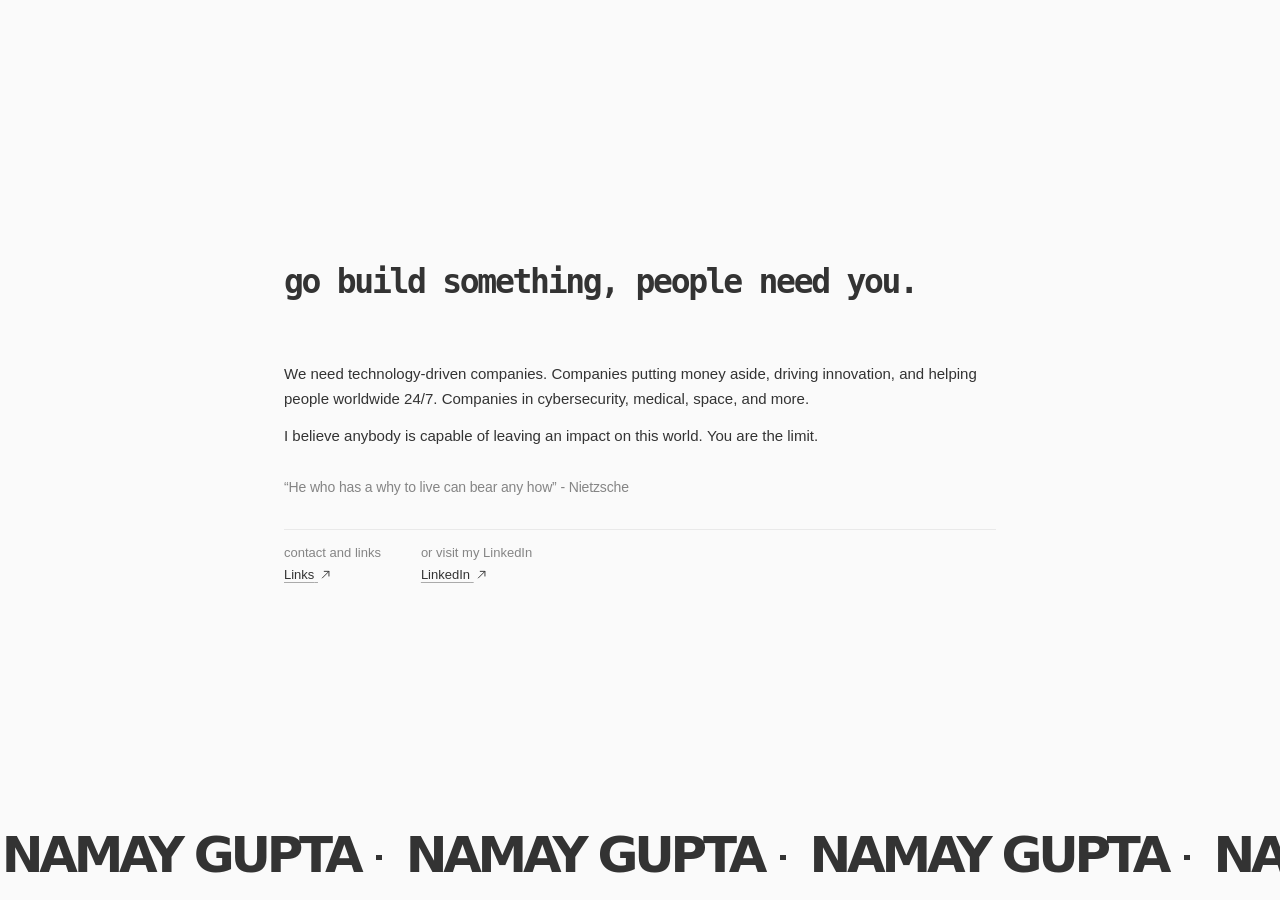
<file: index.html>
<!doctype html><html lang="en"><head><meta charset="utf-8"><meta name="viewport" content="width=device-width, initial-scale=1, viewport-fit=cover"><meta name="theme-color" content="#fafafa"><meta name="description" content="Namay Gupta. Building technology that makes a difference."><meta name="author" content="Namay Gupta"><meta property="og:type" content="website"><meta property="og:title" content="Namay Gupta"><meta property="og:description" content="Software engineering, web development, and business management systems."><meta property="og:url" content="https://namaygupta.com"><title>Namay Gupta</title><link rel="icon" href="data:image/svg+xml,%3Csvg xmlns='http://www.w3.org/2000/svg' viewBox='0 0 64 64'%3E%3Crect width='64' height='64' fill='%23000'/%3E%3C/svg%3E"><link rel="preconnect" href="https://fonts.googleapis.com/"><link rel="preconnect" href="https://fonts.gstatic.com/" crossorigin><link href="https://fonts.googleapis.com/css2?family=Archivo+Black&family=Barlow+Condensed:wght@700;800&family=Bebas+Neue&family=Fraunces:ital,wght@0,700;1,700;1,900&family=Google+Sans+Flex:opsz,wght@8..144,100..1000&family=Instrument+Serif:ital@0;1&family=JetBrains+Mono:wght@700&family=Space+Grotesk:wght@700&family=Syne:wght@700;800&family=Unbounded:wght@700;800&display=swap" rel="stylesheet"><link href="https://fonts.googleapis.com/css2?family=Noto+Naskh+Arabic:wght@600;700&family=Noto+Sans+Arabic:wght@600;700&family=Noto+Sans+Bengali:wght@600;700&family=Noto+Sans+Devanagari:wght@600;700&family=Noto+Sans+JP:wght@600;700&family=Noto+Sans+SC:wght@600;700&family=Noto+Serif+Bengali:wght@600;700&family=Noto+Serif+Devanagari:wght@600;700&family=Noto+Serif+JP:wght@600;700&family=Noto+Serif+SC:wght@600;700&display=swap" rel="stylesheet"><script>(()=>{const reducedMotion=matchMedia('(prefers-reduced-motion: reduce)').matches;const desktopPointer=matchMedia('(hover: hover) and (pointer: fine)').matches;document.documentElement.dataset.intro=reducedMotion?'none':desktopPointer?'zoom':'mobile';if(!reducedMotion&&'animate'in Element.prototype){document.documentElement.classList.add('js-reveal');setTimeout(()=>{if(!document.documentElement.classList.contains('intro-complete')){document.documentElement.classList.remove('js-reveal');document.querySelectorAll('.intro-reveal,.mobile-preloader').forEach(el=>el.hidden=true);const page=document.getElementById('page-content');if(page)page.inert=false;}},8000);}})();</script><script data-goatcounter="https://namaygupta.goatcounter.com/count" async src="https://gc.zgo.at/count.js"></script><style>:root{color-scheme:light;--background:#fafafa;--foreground:#333;--muted:#858585;--border:#e9e9e9;--content-width:760px;font-synthesis:none}*,*::before,*::after{box-sizing:border-box}html,body{margin:0;min-width:0;width:100%}html{background:var(--background);overflow-x:clip}body{min-height:100vh;min-height:100dvh;color:var(--foreground);background:var(--background);font:430 15px/1.7 'Google Sans Flex',Arial,sans-serif;font-optical-sizing:auto;-webkit-font-smoothing:antialiased;text-rendering:optimizeLegibility;overflow-x:clip}::selection{color:#fff;background:#111}[hidden]{display:none!important}.sr-only{position:absolute;width:1px;height:1px;padding:0;margin:-1px;overflow:hidden;clip:rect(0,0,0,0);white-space:nowrap;border:0}.page-content{display:flex;flex-direction:column;min-height:100vh;min-height:100dvh}main{display:flex;flex:1 1 auto;flex-direction:column;justify-content:center;width:min(100%,var(--content-width));margin:0 auto;padding:clamp(16px,3.5vh,44px) 24px}.intro{position:relative;display:grid;align-items:center;flex:0 0 auto;min-width:0;min-height:clamp(118px,19vh,164px);margin:0 0 12px;overflow:visible}.headline-layer{display:block;min-width:0;overflow:visible}.headline-text{position:relative;display:block;width:100%;padding:.18em 0 .23em;font-family:var(--phrase-font,'Space Grotesk',Arial,sans-serif);font-weight:var(--phrase-weight,700);font-style:var(--phrase-style,normal);font-size:calc(clamp(1.9rem,4.2vw,3rem)*var(--phrase-scale,1));line-height:1.28;letter-spacing:var(--phrase-tracking,-.025em);text-wrap:wrap;overflow-wrap:anywhere;overflow:visible}.headline-text[dir='rtl']{letter-spacing:normal;line-height:1.55;text-align:start}.headline-text:lang(hi),.headline-text:lang(bn){line-height:1.5}.headline-text:lang(zh),.headline-text:lang(ja){line-height:1.45}main p{margin:0 0 11px}main .quote{margin:17px 0 0;color:var(--muted);font-size:14px;font-weight:400;letter-spacing:-.01em}.js-reveal [data-reveal]:not(.reveal-ready),.js-reveal .headline-text:not(.reveal-ready){opacity:0}.gradient-mask{-webkit-mask-image:linear-gradient(45deg,#000 0%,#000 15%,transparent 30%);mask-image:linear-gradient(45deg,#000 0%,#000 15%,transparent 30%);-webkit-mask-size:800% 100%;mask-size:800% 100%;-webkit-mask-position:40% 0px;mask-position:40% 0px;-webkit-mask-repeat:no-repeat;mask-repeat:no-repeat;-webkit-mask-clip:border-box;mask-clip:border-box;-webkit-mask-origin:border-box;mask-origin:border-box}.word{display:inline-block;max-width:100%;vertical-align:baseline;overflow-wrap:anywhere}.content-stack{display:contents}.site-footer{flex:0 0 auto;width:100%}.footer-links{flex-shrink:0;display:flex;flex-wrap:wrap;align-items:flex-start;column-gap:40px;row-gap:10px;width:min(calc(100% - 48px),calc(var(--content-width) - 48px));margin:0 auto;padding:13px 0 16px;border-top:1px solid var(--border)}.footer-link{display:flex;flex-direction:column;align-items:flex-start;gap:2px;font-size:13px;line-height:1.55}.footer-label{color:var(--muted)}a{color:inherit;text-decoration:underline;text-decoration-color:#aaa;text-underline-offset:3px;transition:text-decoration-color 180ms ease}a:hover{text-decoration-color:currentColor}a:focus-visible,.marquee-window:focus-visible{outline:2px solid var(--foreground);outline-offset:4px;border-radius:2px}.footer-link a .word{text-decoration:underline;text-decoration-color:#aaa;text-underline-offset:3px;transition:text-decoration-color 180ms ease}.footer-link a:hover .word{text-decoration-color:currentColor}.link-arrow{display:inline-flex;width:.87em;height:.87em;margin-left:2px;vertical-align:-.08em;transition:transform 200ms cubic-bezier(.2,.8,.2,1)}.link-arrow svg{display:block;width:100%;height:100%}a:hover .link-arrow{transform:translate(2px,-2px)}.marquee-window{width:100%;padding:12px 0 16px;overflow:hidden;outline-offset:-3px;touch-action:pan-y}.marquee-track{display:flex;width:max-content;will-change:transform}.marquee-group{display:flex;align-items:center;flex:0 0 auto;gap:clamp(18px,2.4vw,38.4px);padding-right:clamp(18px,2.4vw,38.4px)}.marquee-item{display:flex;align-items:center;flex:0 0 auto;gap:clamp(13.2px,1.8vw,25.2px)}.marquee-name{position:relative;display:inline-block;padding:.08em .035em .14em;color:var(--foreground);font:800 clamp(1.65rem,6.6vw,7.8rem)/1 system-ui,-apple-system,BlinkMacSystemFont,sans-serif;letter-spacing:-.085em;white-space:nowrap;--ripple-x:50%;--ripple-y:50%;--ripple-radius:0px;user-select:none;-webkit-user-select:none;-webkit-tap-highlight-color:transparent}.marquee-name::after{content:attr(data-text);position:absolute;inset:0;padding:inherit;color:var(--background);-webkit-text-stroke:.018em var(--foreground);paint-order:stroke fill;white-space:nowrap;pointer-events:none;clip-path:circle(var(--ripple-radius) at var(--ripple-x) var(--ripple-y));transition:clip-path 530ms cubic-bezier(.2,.8,.2,1)}.marquee-square{flex:0 0 auto;width:clamp(5.4px,.6vw,9px);aspect-ratio:1;background:var(--foreground)}.intro-reveal,.mobile-preloader{position:fixed;inset:0;z-index:1000;display:none}html[data-intro='zoom'] .intro-reveal:not([hidden]){display:block}.intro-svg{display:block;width:100%;height:100%}.intro-fill{fill:#171717}.intro-group{transform-origin:0 0;will-change:transform}.intro-group.is-zooming{transition:transform 1200ms cubic-bezier(.65,0,.35,1)}html[data-intro='mobile'] .mobile-preloader:not([hidden]){display:grid}.mobile-preloader{place-items:center;overflow:hidden;background:#050505;transition:transform 460ms cubic-bezier(.77,0,.175,1)}.mobile-preloader.is-exiting{transform:translateY(-101%)}.loader-text{color:#fff;font:700 clamp(1.35rem,7vw,2.5rem)/1.2 'JetBrains Mono',ui-monospace,monospace;letter-spacing:-.03em;white-space:nowrap;animation:mobile-text 1s cubic-bezier(.2,.75,.2,1) both}@keyframes mobile-text{0%{opacity:0;letter-spacing:-.15em;transform:scale(.95);filter:blur(7px)}30%,65%{opacity:1;letter-spacing:.18em;transform:scale(1);filter:blur(0)}100%{opacity:0;letter-spacing:.42em;transform:scale(1.045);filter:blur(4px)}}.page-content.is-navigating{pointer-events:none}.page-content.navigation-complete{opacity:0}.custom-cursor{position:fixed;top:0;left:0;z-index:1001;width:10px;height:10px;border:1px solid var(--foreground);border-radius:50%;background:var(--foreground);pointer-events:none;opacity:0;transform:translate3d(-100px,-100px,0) translate(-50%,-50%);transition:width 200ms ease,height 200ms ease,background-color 200ms ease,opacity 150ms ease}.custom-cursor.is-visible{opacity:1}.custom-cursor.is-hovering{width:34px;height:34px;background-color:transparent}@media(pointer:fine) and (hover:hover) and (prefers-reduced-motion:no-preference){body.custom-cursor-enabled,body.custom-cursor-enabled a,body.custom-cursor-enabled .marquee-name{cursor:none}}@media(max-width:600px){main{padding:20px 24px}.intro{min-height:clamp(105px,18vh,145px)}.headline-text{font-size:calc(clamp(1.65rem,7.1vw,2.35rem)*var(--phrase-scale,1))}.footer-links{column-gap:26px}.marquee-name{font-size:clamp(1.65rem,6.6vw,2.4rem);letter-spacing:-.075em}.marquee-window{padding:10px 0 14px}}@media(max-height:620px){main{padding-top:10px;padding-bottom:10px}.intro{min-height:82px;margin-bottom:5px}.headline-text{font-size:calc(clamp(1.55rem,3.6vw,2.4rem)*var(--phrase-scale,1))}main p{margin-bottom:7px;line-height:1.45}main .quote{margin-top:8px;font-size:13px}.footer-links{padding-top:9px;padding-bottom:10px}.marquee-window{padding-top:7px;padding-bottom:9px}.marquee-name{font-size:clamp(1.56rem,4.8vw,3.6rem)}}@media(max-height:480px){body{font-size:13px}main{padding-top:8px;padding-bottom:8px}.intro{min-height:66px;margin-bottom:2px}.headline-text{font-size:calc(clamp(1.35rem,3.3vw,2rem)*var(--phrase-scale,1))}main p{margin-bottom:5px;line-height:1.32}main .quote{margin-top:5px;font-size:12px}.footer-links{padding-top:6px;padding-bottom:7px}.footer-link{gap:0;font-size:12px}.marquee-name{font-size:clamp(1.44rem,3.9vw,2.4rem)}.marquee-window{padding-top:5px;padding-bottom:6px}}@media(min-width:900px) and (hover:hover) and (pointer:fine){.intro{height:clamp(108px,16vh,132px);min-height:0}.headline-layer{position:absolute;inset:0;display:flex;align-items:center;min-height:0}.headline-text{font-size:calc(clamp(1.7rem,3.5vw,2.55rem)*var(--phrase-scale,1))}.marquee-name{font-size:clamp(1.5rem,3.9vw,4.5rem)}.marquee-window{padding:9px 0 12px}.content-stack{display:flex;flex:1 0 auto;flex-direction:column;justify-content:center;padding:clamp(16px,3.5vh,44px) 0}.content-stack main{flex:0 0 auto;padding-top:0;padding-bottom:0}.footer-links{margin-top:clamp(22px,3.2vh,32px);margin-bottom:0;flex:0 0 auto}.marquee-group{gap:clamp(15px,1.7vw,27px);padding-right:clamp(15px,1.7vw,27px)}.marquee-item{gap:clamp(10px,1.2vw,18px)}.marquee-square{width:clamp(4px,.45vw,7px)}}@media(min-width:900px) and (hover:hover) and (pointer:fine) and (max-height:620px){.intro{height:96px}.headline-text{font-size:calc(clamp(1.4rem,3vw,2.05rem)*var(--phrase-scale,1))}.marquee-name{font-size:clamp(1.5rem,3.4vw,3.25rem)}.marquee-window{padding:6px 0 8px}.content-stack{padding:10px 0}.footer-links{margin-top:20px}}@media(min-width:900px) and (hover:hover) and (pointer:fine) and (max-height:480px){.intro{height:76px}.headline-text{font-size:calc(clamp(1.25rem,2.7vw,1.8rem)*var(--phrase-scale,1))}.marquee-name{font-size:clamp(1.35rem,2.9vw,2.3rem)}.marquee-window{padding:4px 0 6px}.content-stack{padding:8px 0}.footer-links{margin-top:12px}}@media(prefers-reduced-motion:reduce){*,*::before,*::after{scroll-behavior:auto!important}.js-reveal [data-reveal],.js-reveal .headline-text,.word{opacity:1!important;filter:none!important}.gradient-mask{-webkit-mask-image:none!important;mask-image:none!important}.marquee-track{transform:none!important;will-change:auto}.marquee-group+.marquee-group,.marquee-name::after{display:none}.intro-reveal,.mobile-preloader,.custom-cursor{display:none!important}.page-content{opacity:1!important;transform:none!important;transition:none!important}.link-arrow,a{transition:none}}</style><noscript><style>.intro-reveal,.mobile-preloader{display:none!important}</style></noscript></head><body><div class="intro-reveal" id="intro-reveal" aria-hidden="true"><svg class="intro-svg" id="intro-svg" viewBox="0 0 1000 1000" preserveAspectRatio="xMidYMid meet" xmlns="http://www.w3.org/2000/svg" focusable="false" aria-hidden="true"><defs><mask id="intro-mask" maskUnits="userSpaceOnUse" maskContentUnits="userSpaceOnUse" x="-20000" y="-20000" width="40000" height="40000"><rect x="-20000" y="-20000" width="40000" height="40000" fill="#fff"/><text id="intro-text" x="500" y="500" text-anchor="middle" dominant-baseline="central" fill="#000" font-family="Bebas Neue, Arial Narrow, sans-serif" font-size="200" font-weight="800" textLength="900" lengthAdjust="spacingAndGlyphs">NAMA<tspan id="target-y">Y</tspan> GUPTA</text></mask></defs><g class="intro-group" id="intro-group"><rect class="intro-fill" x="-20000" y="-20000" width="40000" height="40000" mask="url(#intro-mask)"/></g></svg></div><div class="mobile-preloader" id="mobile-preloader" aria-hidden="true"><span class="loader-text">NAMAY GUPTA</span></div><div class="page-content" id="page-content"><div class="content-stack"><main><h1 class="intro" id="headline-stage"><span class="sr-only">go build something, people need you.</span><span class="headline-layer" aria-hidden="true"><span class="headline-text" lang="en" dir="ltr">go build something, people need you.</span></span></h1><p data-reveal>We need technology-driven companies. Companies putting money aside, driving innovation, and helping people worldwide 24/7. Companies in cybersecurity, medical, space, and more.</p><p data-reveal>I believe anybody is capable of leaving an impact on this world. You are the limit.</p><p class="quote" data-reveal>“He who has a why to live can bear any how” - Nietzsche</p></main><nav class="footer-links" aria-label="Social links"><div class="footer-link"><span class="footer-label" data-reveal>contact and links</span><a data-reveal href="https://namaygupta.com/links" aria-label="Visit my contact and links page"> Links <span class="link-arrow" aria-hidden="true"><svg viewBox="0 0 24 24" fill="none" stroke="currentColor" stroke-width="2" stroke-linecap="round" stroke-linejoin="round" focusable="false"><path d="M5 19 19 5M9 5h10v10"/></svg></span></a></div><div class="footer-link"><span class="footer-label" data-reveal>or visit my LinkedIn</span><a data-reveal href="https://www.linkedin.com/in/namaygupta/" aria-label="Visit Namay Gupta's LinkedIn profile"> LinkedIn <span class="link-arrow" aria-hidden="true"><svg viewBox="0 0 24 24" fill="none" stroke="currentColor" stroke-width="2" stroke-linecap="round" stroke-linejoin="round" focusable="false"><path d="M5 19 19 5M9 5h10v10"/></svg></span></a></div></nav></div><footer class="site-footer"><section class="marquee-section" aria-label="Namay Gupta"><div class="marquee-window" tabindex="0" aria-label="Scrolling name. Hover or focus with the keyboard to pause; tap a name to animate it."><div class="marquee-track" id="marquee-track" aria-hidden="true"><div class="marquee-group" id="marquee-original"><div class="marquee-item"><span class="marquee-name" data-text="NAMAY GUPTA">NAMAY GUPTA</span><span class="marquee-square"></span></div><div class="marquee-item"><span class="marquee-name" data-text="NAMAY GUPTA">NAMAY GUPTA</span><span class="marquee-square"></span></div><div class="marquee-item"><span class="marquee-name" data-text="NAMAY GUPTA">NAMAY GUPTA</span><span class="marquee-square"></span></div></div></div></div></section></footer></div><script>(()=>{'use strict';const motionQuery=matchMedia('(prefers-reduced-motion: reduce)');const pointerQuery=matchMedia('(hover: hover) and (pointer: fine)');const reducedMotion=()=>motionQuery.matches;const sleep=ms=>new Promise(resolve=>setTimeout(resolve,ms));const settled=animation=>animation.finished.catch(()=>{});function whenVisible(){if(!document.hidden)return Promise.resolve();return new Promise(resolve=>{const check=()=>{if(document.hidden)return;document.removeEventListener('visibilitychange',check);resolve();};document.addEventListener('visibilitychange',check);});}const page=document.getElementById('page-content');let entranceComplete=false,navigationInProgress=false;let syncCursor=()=>{};const PHRASES=[{lang:'en',script:'latin',dir:'ltr',first:'go build something, ',second:'people need you.'},{lang:'zh-Hans',script:'chinese',dir:'ltr',first:'去创造些什么吧，',second:'人们需要你。'},{lang:'hi',script:'devanagari',dir:'ltr',first:'जाओ, कुछ बनाओ। ',second:'लोगों को तुम्हारी ज़रूरत है।'},{lang:'es',script:'latin',dir:'ltr',first:'Ve y construye algo. ',second:'La gente te necesita.'},{lang:'ar',script:'arabic',dir:'rtl',first:'اذهب وابنِ شيئًا، ',second:'فالناس بحاجة إليك.'},{lang:'fr',script:'latin',dir:'ltr',first:'Va construire quelque chose. ',second:'Les gens ont besoin de toi.'},{lang:'bn',script:'bengali',dir:'ltr',first:'কিছু একটা গড়ে তোলো, ',second:'মানুষের তোমাকে দরকার।'},{lang:'pt',script:'latin',dir:'ltr',first:'Vá construir algo; ',second:'as pessoas precisam de você.'},{lang:'id',script:'latin',dir:'ltr',first:'Pergilah membangun sesuatu; ',second:'orang-orang membutuhkanmu.'},{lang:'ur',script:'arabic',dir:'rtl',first:'جاؤ، کچھ بناؤ؛ ',second:'لوگوں کو تمہاری ضرورت ہے۔'},{lang:'ru',script:'cyrillic',dir:'ltr',first:'Иди и создай что-нибудь. ',second:'Ты нужен людям.'},{lang:'de',script:'latin',dir:'ltr',first:'Geh und erschaffe etwas. ',second:'Die Menschen brauchen dich.'},{lang:'ja',script:'japanese',dir:'ltr',first:'何かを作ろう。',second:'あなたを必要としている人がいる。'},{lang:'arz',script:'arabic',dir:'rtl',first:'روح اعمل حاجة، ',second:'الناس محتاجاك.'}];const FONT={space:{family:'"Space Grotesk", Arial, sans-serif',weight:700,size:'1',tracking:'-.045em'},instrument:{family:'"Instrument Serif", Georgia, serif',weight:400,size:'1.15',tracking:'-.01em'},instrumentItalic:{family:'"Instrument Serif", Georgia, serif',weight:400,style:'italic',size:'1.15',tracking:'-.015em'},fraunces:{family:'Fraunces, Georgia, serif',weight:700,size:'1.02',tracking:'-.045em'},frauncesItalic:{family:'Fraunces, Georgia, serif',weight:900,style:'italic',size:'1.02',tracking:'-.055em'},archivo:{family:'"Archivo Black", Arial, sans-serif',weight:400,size:'.91',tracking:'-.045em'},bebas:{family:'"Bebas Neue", Impact, sans-serif',weight:400,size:'1.3',tracking:'.025em'},barlow:{family:'"Barlow Condensed", Impact, sans-serif',weight:800,size:'1.18',tracking:'-.008em'},jetbrains:{family:'"JetBrains Mono", monospace',weight:700,size:'.81',tracking:'-.07em'},syne:{family:'Syne, Arial, sans-serif',weight:800,size:'.95',tracking:'-.05em'},unbounded:{family:'Unbounded, Arial, sans-serif',weight:700,size:'.78',tracking:'-.045em'},chineseSans:{family:'"Noto Sans SC", sans-serif',weight:700,size:'.98'},chineseSerif:{family:'"Noto Serif SC", serif',weight:700,size:'1.02'},japaneseSans:{family:'"Noto Sans JP", sans-serif',weight:700,size:'.97'},japaneseSerif:{family:'"Noto Serif JP", serif',weight:700,size:'1.01'},devanagariSans:{family:'"Noto Sans Devanagari", sans-serif',weight:700,size:'.95'},devanagariSerif:{family:'"Noto Serif Devanagari", serif',weight:700,size:'1'},bengaliSans:{family:'"Noto Sans Bengali", sans-serif',weight:700,size:'.97'},bengaliSerif:{family:'"Noto Serif Bengali", serif',weight:700,size:'1.02'},arabicSans:{family:'"Noto Sans Arabic", sans-serif',weight:700,size:'1'},arabicSerif:{family:'"Noto Naskh Arabic", serif',weight:700,size:'1.1'}};const STYLES={latin:['space','instrument','instrumentItalic','fraunces','frauncesItalic','archivo','bebas','barlow','jetbrains','syne','unbounded'],cyrillic:['space','jetbrains','unbounded','syne','archivo'],chinese:['chineseSans','chineseSerif'],japanese:['japaneseSans','japaneseSerif'],devanagari:['devanagariSans','devanagariSerif'],bengali:['bengaliSans','bengaliSerif'],arabic:['arabicSans','arabicSerif']};const TIMING={hold:2700,wipe:1000,word:500,step:50,exit:650,gap:80};const stage=document.getElementById('headline-stage');const headline=stage.querySelector('.headline-text');const staticBlocks=[...document.querySelectorAll('[data-reveal]')];const states=new Map();let phraseIndex=0,currentPhrase=null,headlineRun=0,staticStarted=false,headlineTask=null,resizeFrame=0;const maskFrame=position=>({maskPosition:position,webkitMaskPosition:position});const mobileBlur=()=>innerWidth<1024;const desktopLayout=matchMedia('(min-width:900px) and (hover:hover) and (pointer:fine)');function bagPicker(items){let bag=[],last;return()=>{if(!bag.length){bag=items.slice();for(let i=bag.length-1;i>0;i--){const j=Math.floor(Math.random()*(i+1));[bag[i],bag[j]]=[bag[j],bag[i]];}if(bag.length>1&&bag[0]===last)[bag[0],bag[1]]=[bag[1],bag[0]];}last=bag.shift();return last;};}const nextStyle=Object.fromEntries(Object.entries(STYLES).map(([script,keys])=>[script,bagPicker(keys)]));function withStyle(phrase){return{...phrase,font:FONT[nextStyle[phrase.script]()]};}function fontSpec(font){return`${font.style||'normal'} ${font.weight} 1rem ${font.family.split(',')[0].trim()}`;}async function preloadFont(phrase){if(!document.fonts)return;try{await Promise.race([document.fonts.load(fontSpec(phrase.font),phrase.first+phrase.second),sleep(1600)]);}catch{}}function tokensFor(text,lang){if(/^(zh|ja)(-|$)/i.test(lang)&&typeof Intl.Segmenter==='function'){try{return[...new Intl.Segmenter(lang,{granularity:'word'}).segment(text)].map(part=>part.segment);}catch{}}return text.match(/\s+|[^\s]+/gu)||[];}function wrapWords(block){if(block.dataset.wordsWrapped)return[...block.querySelectorAll('.word')];const label=block.textContent.trim();if(!block.hasAttribute('aria-label'))block.setAttribute('aria-label',label);const walker=document.createTreeWalker(block,NodeFilter.SHOW_TEXT,{acceptNode(node){const parent=node.parentElement,hidden=parent.closest('[aria-hidden="true"]');return parent.closest('svg,script,style')||(hidden&&hidden!==block.closest('[aria-hidden="true"]'))?NodeFilter.FILTER_REJECT:NodeFilter.FILTER_ACCEPT;}});const nodes=[];while(walker.nextNode())nodes.push(walker.currentNode);const lang=block.closest('[lang]')?.lang||'en';for(const node of nodes){if(node.parentElement.closest('svg,script,style'))continue;const fragment=document.createDocumentFragment();for(const token of tokensFor(node.data,lang)){if(/^\s+$/u.test(token)){fragment.append(document.createTextNode(token));continue;}const span=document.createElement('span');span.className='word';span.textContent=token;fragment.append(span);}node.replaceWith(fragment);}block.dataset.wordsWrapped='true';return[...block.querySelectorAll('.word')];}function measureLines(block,words){let lastTop=null,lineWordIndex=0;const origin=block.getBoundingClientRect().top;const lineHeight=parseFloat(getComputedStyle(block).lineHeight)||24;const tolerance=Math.max(2,lineHeight*.45);return words.map(word=>{const top=word.offsetParent===block?word.offsetTop:word.getBoundingClientRect().top-origin;if(lastTop===null||top>lastTop+tolerance){lastTop=top;lineWordIndex=0;}else{lineWordIndex++;}return lineWordIndex;});}function cancelState(block){const state=states.get(block);if(state){states.delete(block);state.animations.forEach(animation=>animation.cancel());}}function showBlock(block){cancelState(block);block.classList.remove('gradient-mask');block.classList.add('reveal-ready');}function revealBlock(block,delay=0){cancelState(block);const words=wrapWords(block);if(block===headline)fitHeadline();const indices=measureLines(block,words);if(reducedMotion()||!block.animate){showBlock(block);return Promise.resolve();}const animations=[];const useBlur=!mobileBlur();block.classList.add('gradient-mask');animations.push(block.animate([maskFrame('40% 0px'),maskFrame('0% 0px')],{duration:TIMING.wipe,delay,easing:'linear',fill:'both'}));words.forEach((word,i)=>{const frames=useBlur?[{opacity:0,filter:'blur(10px)'},{opacity:1,filter:'blur(0px)'}]:[{opacity:0},{opacity:1}];animations.push(word.animate(frames,{duration:TIMING.word,delay:delay+TIMING.step*indices[i],easing:'linear',fill:'both'}));});block.classList.add('reveal-ready');const state={animations,mode:'enter',delay,indices,blur:useBlur};states.set(block,state);return Promise.all(animations.map(settled)).then(()=>{if(states.get(block)!==state)return;showBlock(block);});}function wipeOut(block){cancelState(block);if(reducedMotion()||!block.animate)return Promise.resolve();const words=wrapWords(block),indices=measureLines(block,words),max=Math.max(0,...indices);block.classList.add('gradient-mask');const animations=[block.animate([maskFrame('0% 0px'),maskFrame('40% 0px')],{duration:TIMING.exit,easing:'linear',fill:'both'})];words.forEach((word,i)=>{const frames=mobileBlur()?[{opacity:1},{opacity:0}]:[{opacity:1,filter:'blur(0px)'},{opacity:0,filter:'blur(10px)'}];animations.push(word.animate(frames,{duration:Math.min(350,TIMING.exit),delay:max?((max-indices[i])/max)*220:0,easing:'linear',fill:'both'}));});const state={animations,mode:'exit',delay:0,indices};states.set(block,state);return Promise.all(animations.map(settled)).then(()=>{if(states.get(block)===state){block.classList.remove('reveal-ready');cancelState(block);}});}function paint(phrase){cancelState(headline);headline.classList.remove('gradient-mask','reveal-ready');delete headline.dataset.wordsWrapped;headline.removeAttribute('aria-label');headline.lang=phrase.lang;headline.dir=phrase.dir;headline.textContent=phrase.first+phrase.second;const font=phrase.font;headline.style.setProperty('--phrase-font',font.family);headline.style.setProperty('--phrase-weight',String(font.weight));headline.style.setProperty('--phrase-style',font.style||'normal');headline.style.setProperty('--phrase-scale',font.size||'1');headline.style.setProperty('--phrase-tracking',font.tracking||'0em');currentPhrase=phrase;fitHeadline();}function fitHeadline(){headline.style.fontSize='';const preferred=parseFloat(getComputedStyle(headline).fontSize);if(!preferred)return;if(desktopLayout.matches){const available=stage.clientHeight;if(!available)return;let size=preferred;for(let pass=0;pass<16&&headline.getBoundingClientRect().height>available-2&&size>14;pass++){const height=headline.getBoundingClientRect().height;size=Math.max(14,size*Math.min(.96,(available-2)/height*.99));headline.style.fontSize=`${size.toFixed(2)}px`;}return;}const minimum=Math.min(preferred,Math.max(20,preferred*.82));let size=preferred;for(let pass=0;pass<10&&document.documentElement.scrollHeight>innerHeight+1&&size>minimum;pass++){if(stage.clientHeight>headline.clientHeight+1)break;size=Math.max(minimum,size*.955);headline.style.fontSize=`${size.toFixed(2)}px`;}}const firstPhrase=withStyle(PHRASES[0]);paint(firstPhrase);function showHeadlineStatically(){showBlock(headline);fitHeadline();}function stopHeadline(){headlineRun++;headlineTask=null;showHeadlineStatically();}async function headlineLoop(run){while(run===headlineRun&&!reducedMotion()){await sleep(TIMING.hold);if(run!==headlineRun||reducedMotion())return;await whenVisible();if(run!==headlineRun||reducedMotion())return;const nextIndex=(phraseIndex+1)%PHRASES.length,next=withStyle(PHRASES[nextIndex]);await preloadFont(next);if(run!==headlineRun||reducedMotion())return;await wipeOut(headline);if(run!==headlineRun||reducedMotion())return;await sleep(TIMING.gap);if(run!==headlineRun||reducedMotion())return;phraseIndex=nextIndex;paint(next);await revealBlock(headline);}}function startHeadline(){if(reducedMotion()||headlineTask||navigationInProgress)return;const run=++headlineRun;headlineTask=headlineLoop(run).finally(()=>{if(run===headlineRun)headlineTask=null;});}let observer;function startStaticReveals(){if(staticStarted)return;staticStarted=true;const delayByIndex=[200,350,500,580,640,700,760];if(reducedMotion()||!headline.animate){staticBlocks.forEach(showBlock);return;}if('IntersectionObserver'in window){observer=new IntersectionObserver(entries=>{for(const entry of entries){if(!entry.isIntersecting)continue;observer.unobserve(entry.target);void revealBlock(entry.target,0);}},{rootMargin:'0px 0px -15% 0px',threshold:0});}staticBlocks.forEach((block,i)=>{const rect=block.getBoundingClientRect();if(rect.top<innerHeight&&rect.bottom>0||!observer){void revealBlock(block,delayByIndex[i]??(i*110));}else observer.observe(block);});}let pageRevealsStarted=false;async function startPageReveals(waitForFonts=true){if(pageRevealsStarted)return;pageRevealsStarted=true;try{if(waitForFonts&&document.fonts){await Promise.race([Promise.all([document.fonts.ready,preloadFont(firstPhrase)]),sleep(1800)]);}}catch{}if(navigationInProgress)return;startStaticReveals();if(reducedMotion()||!headline.animate){showHeadlineStatically();return;}await revealBlock(headline);if(!reducedMotion())startHeadline();}function onLayoutChange(){if(resizeFrame)cancelAnimationFrame(resizeFrame);resizeFrame=requestAnimationFrame(()=>{resizeFrame=0;fitHeadline();for(const block of[headline,...staticBlocks]){if(!block.dataset.wordsWrapped)continue;const words=[...block.querySelectorAll('.word')],indices=measureLines(block,words),state=states.get(block);if(state&&state.mode==='enter'&&(state.indices.some((v,i)=>v!==indices[i])||state.blur!==undefined&&state.blur!==!mobileBlur())){const elapsed=state.animations[0].currentTime||0;state.animations.slice(1).forEach((animation,i)=>{animation.effect.updateTiming({delay:state.delay+TIMING.step*indices[i]});animation.currentTime=elapsed;});state.indices=indices;}if(state&&state.mode==='enter'){state.animations.slice(1).forEach(animation=>{const effect=animation.effect;const useBlur=!mobileBlur();effect.setKeyframes(useBlur?[{opacity:0,filter:'blur(10px)'},{opacity:1,filter:'blur(0px)'}]:[{opacity:0},{opacity:1}]);});state.blur=!mobileBlur();}}});}addEventListener('resize',onLayoutChange,{passive:true});desktopLayout.addEventListener('change',onLayoutChange);if(document.fonts)document.fonts.addEventListener('loadingdone',onLayoutChange);function setupMarquee(){const track=document.getElementById('marquee-track'),original=document.getElementById('marquee-original'),win=track.parentElement;const timers=new WeakMap();let animation=null,frame=0,hovered=false,focused=false,touchPaused=false,touchTimer=0;function syncPause(){if(!animation)return;if(hovered||focused||touchPaused||document.hidden)animation.pause();else animation.play();}function refresh(){const progress=animation&&animation.effect.getComputedTiming().progress||0;if(animation){animation.cancel();animation=null;}[...track.children].slice(1).forEach(group=>group.remove());const baseItems=[...original.children].slice(0,3);while(original.children.length>3)original.lastElementChild.remove();if(reducedMotion()||!track.animate)return;let guard=0;while(original.getBoundingClientRect().width<win.clientWidth&&guard++<10){baseItems.forEach(item=>original.append(item.cloneNode(true)));}const clone=original.cloneNode(true);clone.removeAttribute('id');track.append(clone);const distance=original.getBoundingClientRect().width;if(!distance)return;const speed=Math.max(38,Math.min(132,win.clientWidth*.085));const duration=distance/speed*1000;animation=track.animate([{transform:'translate3d(0,0,0)'},{transform:`translate3d(${-distance}px,0,0)`}],{duration,iterations:Infinity,easing:'linear'});animation.currentTime=progress*duration;syncPause();}function schedule(){if(frame)cancelAnimationFrame(frame);frame=requestAnimationFrame(()=>{frame=0;refresh();});}function positionRipple(name,event){const box=name.getBoundingClientRect(),x=Math.max(0,Math.min(event.clientX-box.left,box.width)),y=Math.max(0,Math.min(event.clientY-box.top,box.height));name.style.setProperty('--ripple-x',`${x}px`);name.style.setProperty('--ripple-y',`${y}px`);return Math.max(Math.hypot(x,y),Math.hypot(box.width-x,y),Math.hypot(x,box.height-y),Math.hypot(box.width-x,box.height-y))*1.05;}const clear=name=>{clearTimeout(timers.get(name));name.style.setProperty('--ripple-radius','0px');};function ripple(name,event){if(reducedMotion())return;clearTimeout(timers.get(name));name.style.setProperty('--ripple-radius',`${positionRipple(name,event)}px`);}track.addEventListener('pointerover',event=>{const name=event.target.closest('.marquee-name');if(name&&event.pointerType==='mouse'&&pointerQuery.matches)ripple(name,event);});track.addEventListener('pointerout',event=>{const name=event.target.closest('.marquee-name');if(name&&!name.contains(event.relatedTarget)&&event.pointerType==='mouse')clear(name);});track.addEventListener('pointermove',event=>{const name=event.target.closest('.marquee-name');if(name&&event.pointerType==='mouse'&&pointerQuery.matches)positionRipple(name,event);},{passive:true});track.addEventListener('pointerdown',event=>{const name=event.target.closest('.marquee-name');if(!name||reducedMotion()||event.button!==0)return;if(event.pointerType!=='mouse'){touchPaused=true;syncPause();clearTimeout(touchTimer);touchTimer=setTimeout(()=>{touchPaused=false;syncPause();},1150);}ripple(name,event);timers.set(name,setTimeout(()=>clear(name),700));},{passive:true});track.addEventListener('pointercancel',event=>{const name=event.target.closest('.marquee-name');if(name)clear(name);touchPaused=false;syncPause();});win.addEventListener('pointerenter',event=>{if(event.pointerType==='mouse'&&pointerQuery.matches){hovered=true;syncPause();}});win.addEventListener('pointerleave',()=>{hovered=false;syncPause();});win.addEventListener('focus',()=>{focused=win.matches(':focus-visible');syncPause();});win.addEventListener('blur',()=>{focused=false;syncPause();});document.addEventListener('visibilitychange',syncPause);motionQuery.addEventListener('change',schedule);addEventListener('resize',schedule,{passive:true});if(document.fonts)document.fonts.ready.then(schedule);refresh();}function setupCursor(){const query=matchMedia('(hover: hover) and (pointer: fine) and (prefers-reduced-motion: no-preference)');const cursor=document.createElement('span');cursor.className='custom-cursor';cursor.setAttribute('aria-hidden','true');document.body.append(cursor);let targetX=0,targetY=0,x=0,y=0,frame=0,primed=false;const draw=()=>{x+=(targetX-x)*0.22;y+=(targetY-y)*0.22;cursor.style.transform=`translate3d(${x}px, ${y}px, 0) translate(-50%, -50%)`;frame=(Math.abs(targetX-x)>0.15||Math.abs(targetY-y)>0.15)?requestAnimationFrame(draw):0;};const hide=()=>cursor.classList.remove('is-visible','is-hovering');document.addEventListener('pointermove',event=>{if(!query.matches||!entranceComplete||event.pointerType!=='mouse')return;targetX=event.clientX;targetY=event.clientY;if(!primed){x=targetX;y=targetY;primed=true;}cursor.classList.add('is-visible');cursor.classList.toggle('is-hovering',event.target instanceof Element&&Boolean(event.target.closest('a, button, .marquee-name')));if(!frame)frame=requestAnimationFrame(draw);},{passive:true});document.documentElement.addEventListener('mouseleave',hide);addEventListener('blur',hide);return()=>{const enabled=query.matches&&entranceComplete;document.body.classList.toggle('custom-cursor-enabled',enabled);if(!enabled)hide();};}function setupLinkTransitions(){const nav=document.querySelector('.footer-links');const marquee=document.querySelector('.marquee-window');let exitAnimations=[],navigationRun=0;const duration=TIMING.exit;function animateExit(element,frames,options){const animation=element.animate(frames,{easing:'linear',fill:'both',...options});exitAnimations.push(animation);return animation;}function exitBlock(block,delay=0,items=null){const style=getComputedStyle(block);const initialOpacity=Number(style.opacity);const initialMask=block.classList.contains('gradient-mask')?style.maskPosition:'0% 0px';if(initialOpacity===0){cancelState(block);return;}const words=items||wrapWords(block);const indices=items?words.map(()=>0):measureLines(block,words);const max=Math.max(0,...indices);const snapshots=words.map(word=>{const css=getComputedStyle(word);return{opacity:Number(css.opacity),filter:css.filter==='none'?'blur(0px)':css.filter};});cancelState(block);block.classList.add('reveal-ready','gradient-mask');animateExit(block,[{...maskFrame(initialMask),opacity:initialOpacity},{...maskFrame('40% 0px'),opacity:0}],{duration,delay});words.forEach((word,i)=>{const from=snapshots[i],wordDelay=delay+(max?(max-indices[i])/max*150:0);const frames=mobileBlur()?[{opacity:from.opacity},{opacity:0}]:[from,{opacity:0,filter:'blur(10px)'}];animateExit(word,frames,{duration:Math.min(TIMING.word,duration),delay:wordDelay});});}async function navigate(link){if(navigationInProgress)return;navigationInProgress=true;const run=++navigationRun;headlineRun++;headlineTask=null;observer?.disconnect();page.classList.add('is-navigating');page.inert=true;try{exitBlock(headline);staticBlocks.forEach((block,i)=>exitBlock(block,Math.min(i*15,75)));animateExit(nav,[{borderTopColor:getComputedStyle(nav).borderTopColor},{borderTopColor:'transparent'}],{duration,delay:45});exitBlock(marquee,60,[...marquee.querySelectorAll('.marquee-item')]);await Promise.race([Promise.all(exitAnimations.map(settled)),sleep(duration+180)]);}catch{}if(run!==navigationRun)return;page.classList.add('navigation-complete');await new Promise(resolve=>requestAnimationFrame(()=>requestAnimationFrame(resolve)));if(run===navigationRun)window.location.assign(link.href);}document.querySelectorAll('.footer-link a').forEach(link=>{link.addEventListener('click',event=>{if(event.defaultPrevented||event.button!==0||event.metaKey||event.ctrlKey||event.shiftKey||event.altKey||link.target==='_blank'||reducedMotion()||!page.animate)return;event.preventDefault();void navigate(link);});});addEventListener('pageshow',()=>{if(!navigationInProgress)return;navigationRun++;navigationInProgress=false;exitAnimations.forEach(animation=>animation.cancel());exitAnimations=[];page.classList.remove('is-navigating','navigation-complete');page.inert=false;[headline,...staticBlocks,marquee].forEach(showBlock);staticStarted=true;showHeadlineStatically();startHeadline();});}const introOverlay=document.getElementById('intro-reveal');const mobilePreloader=document.getElementById('mobile-preloader');const introSvg=document.getElementById('intro-svg');const introGroup=document.getElementById('intro-group');const introText=document.getElementById('intro-text');const introTargetY=document.getElementById('target-y');let introWatchdog=0;function dismissIntro(){introOverlay.hidden=true;mobilePreloader.hidden=true;}function finishEntrance(){if(entranceComplete)return;entranceComplete=true;clearTimeout(introWatchdog);page.inert=false;document.documentElement.classList.add('intro-complete');syncCursor();void startPageReveals(document.documentElement.dataset.intro!=='zoom');}async function runDesktopIntro(){try{void preloadFont(firstPhrase);const ratio=Math.max(innerWidth,1)/Math.max(innerHeight,1);const w=ratio>=1?Math.round(1000*ratio):1000;const h=ratio>=1?1000:Math.round(1000/ratio);const shortSide=Math.min(w,h);introSvg.setAttribute('viewBox',`0 0 ${w} ${h}`);introText.setAttribute('x',String(w/2));introText.setAttribute('y',String(h/2));introText.setAttribute('textLength',String(Math.min(w*0.85,1.6*shortSide)));introText.setAttribute('font-size',String(0.22*shortSide));introGroup.style.transform='translate(0px, 0px) scale(1)';const fontReady=(document.fonts&&document.fonts.load)?document.fonts.load('200px "Bebas Neue"').then(()=>document.fonts.ready).catch(()=>{}):Promise.resolve();await Promise.race([fontReady,sleep(1800)]);if(reducedMotion()||entranceComplete)return;const box=introTargetY.getBBox();if(!box.width||!box.height)return;const cx=box.x+box.width/2;const cy=box.y+box.height/2;const scale=55;const dx=w/2-scale*cx;const dy=h/2-scale*cy;await sleep(250);if(reducedMotion()||entranceComplete)return;const zoomed=new Promise(resolve=>{introGroup.addEventListener('transitionend',resolve,{once:true});setTimeout(resolve,1450);});introGroup.getBoundingClientRect();introGroup.classList.add('is-zooming');introGroup.style.transform=`translate(${dx}px, ${dy}px) scale(${scale})`;const earlyReveal=setTimeout(()=>{if(!entranceComplete&&!reducedMotion())void startPageReveals(false);},100);await zoomed;clearTimeout(earlyReveal);}catch{}finally{dismissIntro();finishEntrance();}}async function runEntrance(){const mode=document.documentElement.dataset.intro;introWatchdog=setTimeout(()=>{dismissIntro();finishEntrance();},6000);if(mode==='none'){finishEntrance();return;}page.inert=true;if(mode==='mobile'){await sleep(1000);if(reducedMotion()){mobilePreloader.hidden=true;finishEntrance();return;}mobilePreloader.classList.add('is-exiting');finishEntrance();setTimeout(()=>{mobilePreloader.hidden=true;},500);return;}await runDesktopIntro();}motionQuery.addEventListener('change',()=>{if(reducedMotion()){stopHeadline();document.documentElement.classList.remove('js-reveal');observer?.disconnect();staticBlocks.forEach(showBlock);showHeadlineStatically();dismissIntro();finishEntrance();}else if(entranceComplete){document.documentElement.classList.add('js-reveal');startHeadline();}});syncCursor=setupCursor();setupMarquee();setupLinkTransitions();void runEntrance();})();</script></body></html>
</file>
